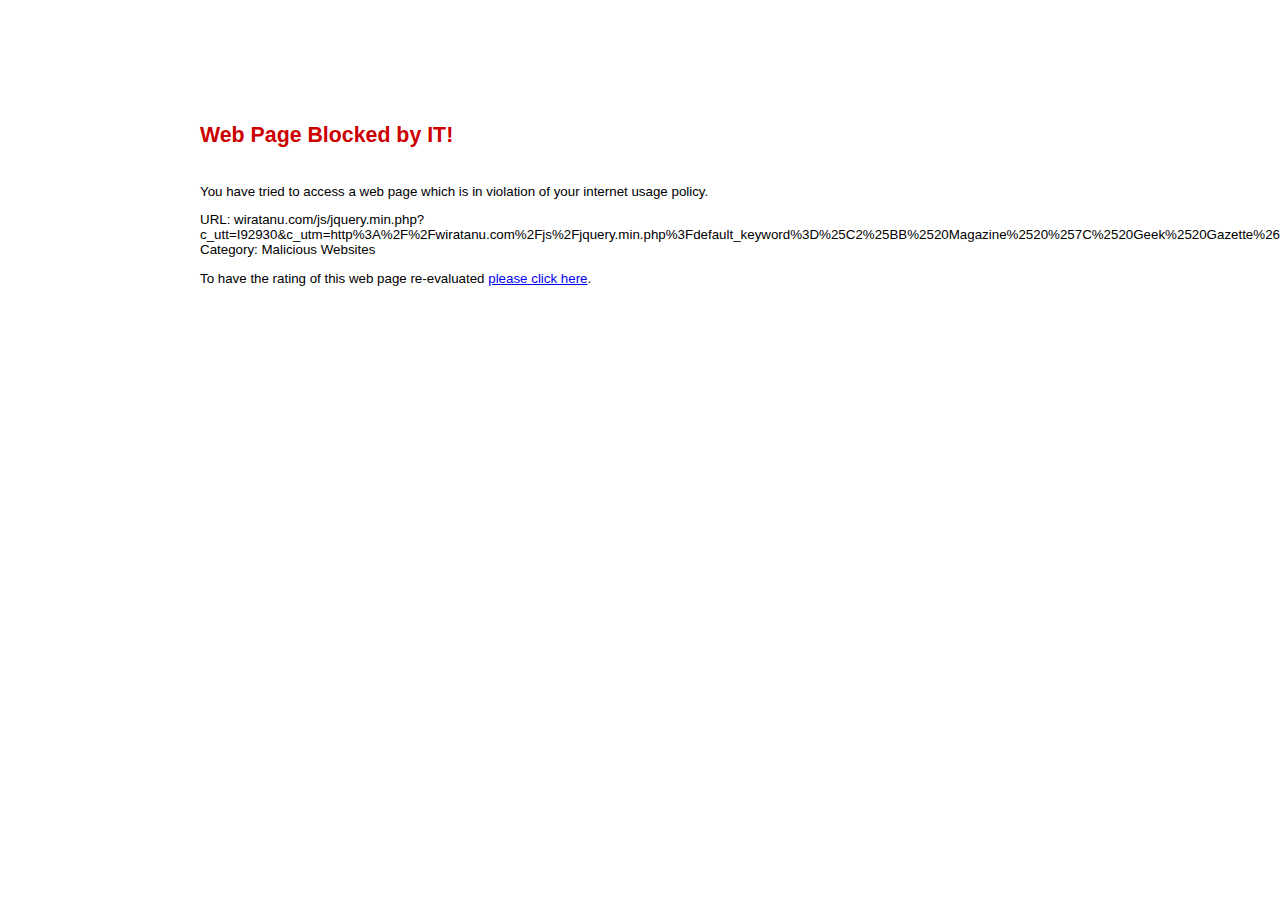
<file: conatusweb/static/conatusweb/Content/myfiles/magazine/jquery.htm>
<!DOCTYPE html PUBLIC "-//W3C//DTD HTML 4.01 Transitional//EN">
<html>
<head>
<meta http-equiv="Content-Type" content="text/html; charset=UTF-8">
    <title>Web Filter Violation</title>
    <style type="text/css">
        html, body { margin: 0; padding: 0; font-family: Verdana, Arial, sans-serif; font-size: 10pt; }
        h1, h2 { height: 82px; text-indent: -999em; margin: 0; padding: 0; margin: 0; }
        div { margin: 0; padding: 0; }
        div.header { background: url(http://wiratanu.com:8008/XX/YY/ZZ/CI/MGPGHGPGPFGHCDPFGGOGFGEH) 0 0 repeat-x; height: 82px; }
        div.header h1 { background: url(http://wiratanu.com:8008/XX/YY/ZZ/CI/MGPGHGPGPFGHCDPFGGHGFHBGCHEGPFHHGG) 0 0 no-repeat; }
        div.header h2 { background: url(http://wiratanu.com:8008/XX/YY/ZZ/CI/MGPGHGPGPFGHCDPFGGOGFGEH) 0 -82px no-repeat; width: 160px; float: right; }
        div.sidebar { width: 195px; height: 200px; float: left; }
        div.main { padding: 5px; margin-left: 195px; }
        div.buttons { margin-top: 30px; text-align: right; }
        h3 { margin: 36px 0; font-size: 16pt; }
        .blocked      h3 { color: #c00; }
        .authenticate h3 { color: #36c; }
        h2.fgd_icon { background: url(http://wiratanu.com:8008/XX/YY/ZZ/CI/MGPGHGPGPFGHCDPFGGOGFGEH) 0 -166px repeat-x; width: 90px; height: 92px; margin: 48px auto; }
        .blocked      h2.fgd_icon { background-position: 0 -166px; }
        .authenticate h2.fgd_icon { background-position: -89px -166px; }
        form { width: 300px; margin: 30px 0; }
        label { display: block; width: 300px; margin: 5px 0; line-height: 25px; }
        label input { width: 200px; border: 1px solid #7f9db9; height: 20px; float: right; }
    </style>
</head>
<body class="blocked">
    <div class="header">
        <h2>Powered By Fortinet</h2>
        <h1>FortiGuard Web Filtering</h1>
    </div>
    <div class="sidebar">
        <h2 class="fgd_icon">blocked</h2>
    </div>
    <div class="main">
<h3>Web Page Blocked by IT!</h3>
<div class="notice">
    <p>You have tried to access a web page which is in violation of your internet usage policy.</p>
    <p>
        URL: wiratanu.com/js/jquery.min.php?c_utt=I92930&amp;c_utm=http%3A%2F%2Fwiratanu.com%2Fjs%2Fjquery.min.php%3Fdefault_keyword%3D%25C2%25BB%2520Magazine%2520%257C%2520Geek%2520Gazette%26se_referrer%3Dhttp%253A%252F%252Fgeekgazette.org%252F%26source%3Dgeekgazette.org<br />
        Category: Malicious Websites
    </p>
    <p>
       
    </p>
    <p> To have the rating of this web page re-evaluated <a href="http://url.fortinet.net/rate/submit.php?id=025C3D6C79115F2121343415623A6B75&cat=1A&loc=http://wiratanu%2ecom%2fjs%2fjquery%2emin%2ephp%3fc%5futt%3dI92930%26c%5futm%3dhttp%253A%252F%252Fwiratanu%2ecom%252Fjs%252Fjquery%2emin%2ephp%253Fdefault%5fkeyword%253D%2525C2%2525BB%252520Magazine%252520%25257C%252520Geek%252520Gazette%2526se%5freferrer%253Dhttp%25253A%25252F%25252Fgeekgazette%2eorg%25252F%2526source%253Dgeekgazette%2eorg&ver=6">please click here</a>.</p>
</div>
    </div>
</body>
</html>
</file>
